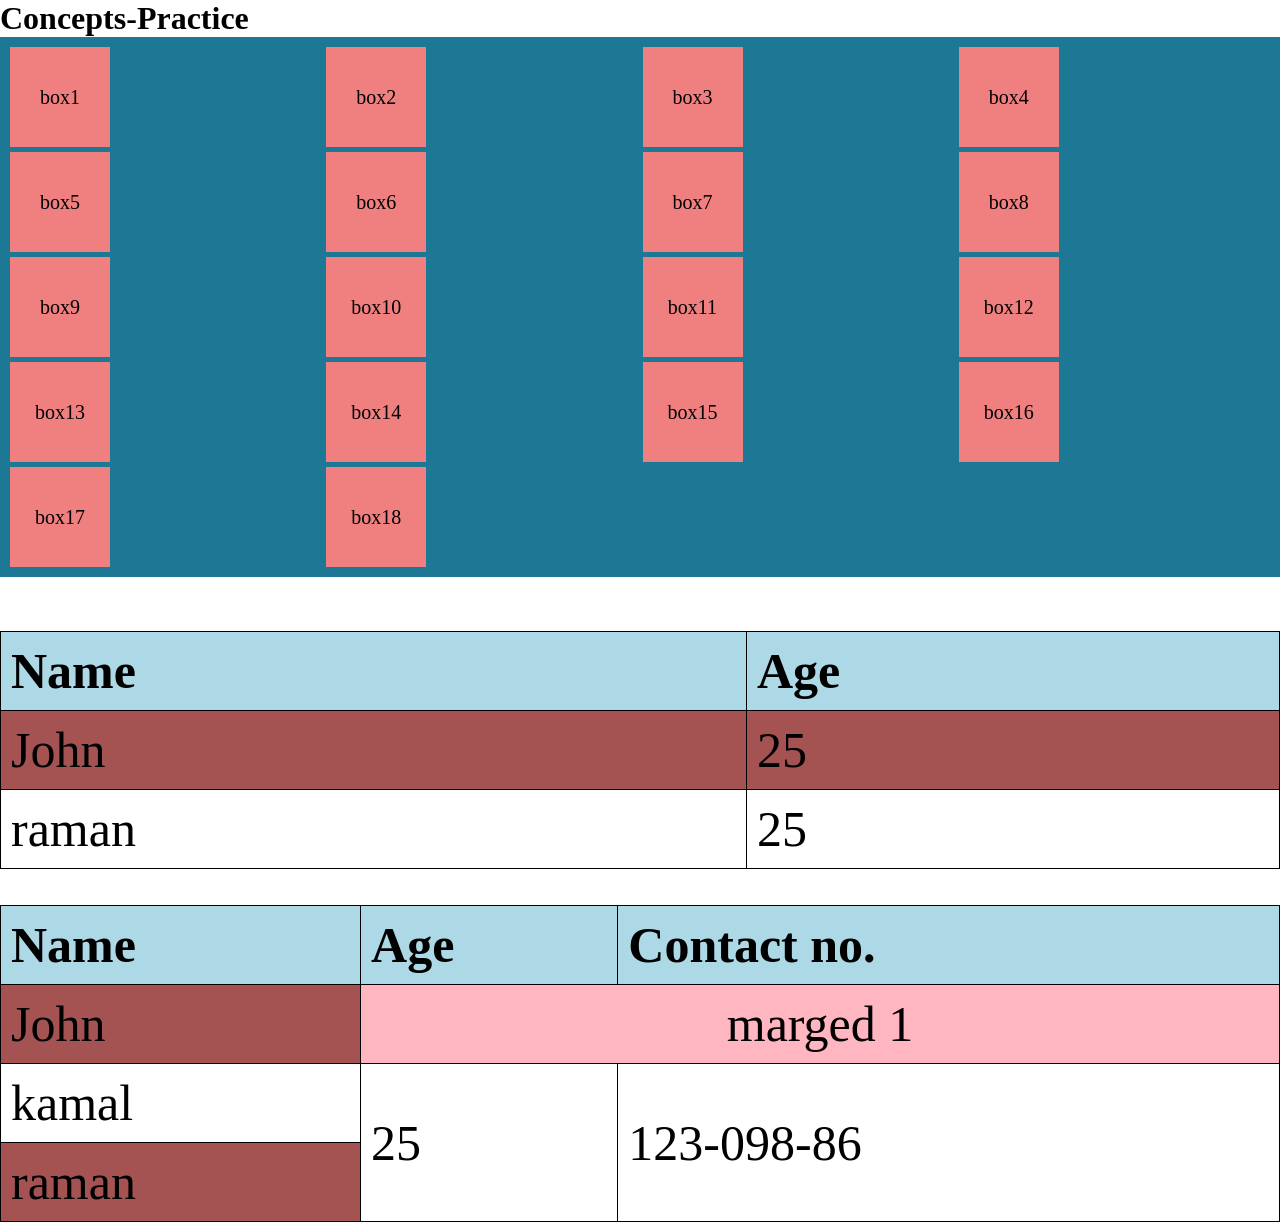
<file: practice file/index.html>
<!DOCTYPE html>
<html lang="en">
<head>
    <meta charset="UTF-8">
    <meta name="viewport" content="width=device-width, initial-scale=1.0">
    <title>Concepts-Practice</title>
    <link rel="stylesheet" href="index.css">
</head>
<body>
    <h1>Concepts-Practice</h1>
    <div class="cont">
        <div class="box">box1</div>
        <div class="box fixed">box2</div>
        <div class="box">box3</div>
        <div class="box">box4</div>
        <div class="box">box5</div>
        <div class="box">box6</div>
        <div class="box">box7</div>
        <div class="box">box8</div>
        <div class="box">box9</div>
        <div class="box">box10</div>
        <div class="box">box11</div>
        <div class="box">box12</div>
        <div class="box">box13</div>
        <div class="box">box14</div>
        <div class="box">box15</div>
        <div class="box">box16</div>
        <div class="box">box17</div>
        <div class="box">box18</div>
    </div>
    <br>
    <br><br>
    

    <table>
        <tr>
            <th>Name</th>
            <th>Age</th>
        </tr>
        <tr>
            <td>John</td>
            <td>25</td>
        </tr>
        <tr>
            <td>raman</td>
            <td>25</td>
        </tr>
    </table>
<br>
<br>
<div class="cont-responsive">
    <table border="1px dotted black">
        <tr>
            <th>Name</th>
            <th>Age</th>
            <th>Contact no.</th>
        </tr>
        <tr>
            <td>John</td>
            <td colspan="2" class="td">marged 1</td>
            <!-- <td>123-456-7890</td> -->
        </tr>
        <tr>
            <td>kamal</td>
            <td rowspan="2">25</td>
            <td rowspan="2">123-098-86</td>
        </tr>
        <tr>
            <td>raman</td>
        </tr>
    </table>
        
</div>

</body>
</html>
</file>
<file: practice file/index.css>
*{
    margin: 0;
    padding: 0;
    box-sizing: border-box;
}

.cont{
    display: grid;
    grid-template-columns: repeat(4, 1fr);
    /* grid-template-columns: repeat(5,1fr); */
    grid-template-rows: repeat(5,1fr);
    /* place-items: center; */
    gap: 5px;
    padding: 10px;
    background-color: rgb(29, 120, 150);
}

.box{
    height:100px;
    width: 100px;
    background-color: lightcoral;
    text-align: center;
    line-height: 100px;
    font-size: 20px;
}

.fixed{
    /* position: sticky; */
    top: 120px;
    left: 120px;
}

table{
    border-collapse: collapse;
    width: 100%;
    font-size: 50px;
}

th,td{
    border: 1px solid black;
    padding: 10px;
}

th{
    background-color: lightblue;
    text-align: left;
}

.td{
    background-color: lightpink;
    text-align: center;
}

tr:nth-child(even){
    background-color: #a45252;
}

.cont-responsive{
    overflow-x: auto;
}
</file>
